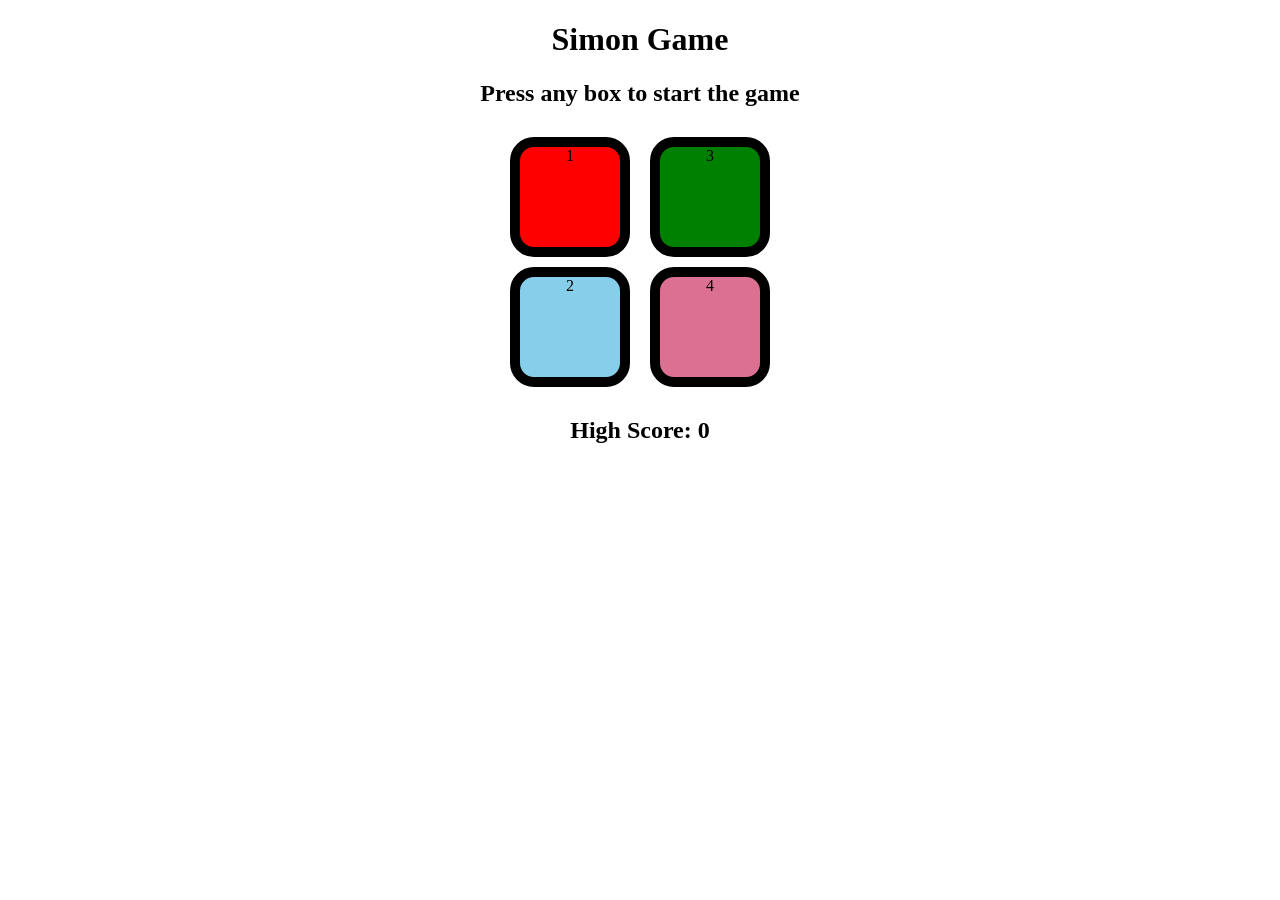
<file: index.html>
<!DOCTYPE html>
<html lang="en">
<head>
    <meta charset="UTF-8">
    <meta name="viewport" content="width=device-width, initial-scale=1.0">
    <title>Simon Game</title>
    <link rel="stylesheet" href="style.css"/>
</head>
<body>
    <h1>Simon Game</h1>
    <h2>Press any box to start the game</h2>
    <div class="maincontainer">
        <div class="line1">
    <div class="btn red " type="button"id="red">1</div>
     <div class="btn blue" type="button"id="blue">2</div>
     </div>
     <div class="line2">
      <div class="btn green "type="button"id="green">3</div>
      <div class="btn pink" type="button"id="pink">4</div>
      </div>
       </div>
     <h2>High Score: <span id="highscore">0</span></h2>
       <script src="app.js"></script>
</body>
</html>
</file>
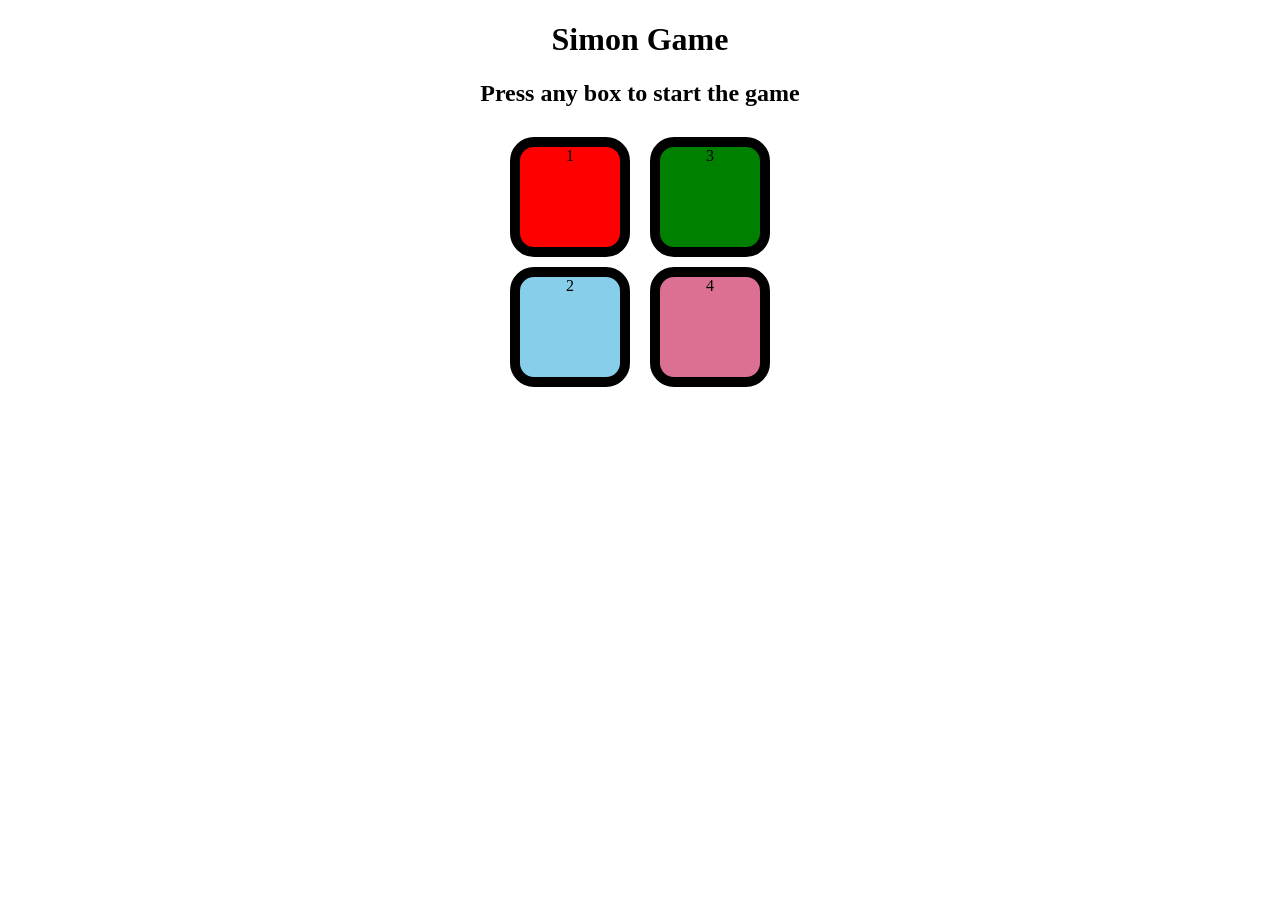
<file: simon.html>
<!DOCTYPE html>
<html lang="en">
<head>
    <meta charset="UTF-8">
    <meta name="viewport" content="width=device-width, initial-scale=1.0">
    <title>Simon Game</title>
    <link rel="stylesheet" href="style.css"/>
</head>
<body>
    <h1>Simon Game</h1>
    <h2>Press any box to start the game</h2>
    <div class="maincontainer">
        <div class="line1">
    <div class="btn red " type="button"id="red">1</div>
     <div class="btn blue" type="button"id="blue">2</div>
     </div>
     <div class="line2">
      <div class="btn green "type="button"id="green">3</div>
      <div class="btn pink" type="button"id="pink">4</div>
      </div>
       </div>
       <script src="app.js"></script>
</body>
</html>
</file>
<file: style.css>
body{
    text-align: center;
}
.btn{
    width:100px;
    height:100px;
    border:10px solid black;
    border-radius: 20%;
    margin: 10px;
}
.maincontainer{
       display: flex;
       justify-content: center;
}
.pink{
    background-color: palevioletred;
}
.red{
    background-color:red;
}
.green{
    background-color:green
}
.blue{
    background-color:skyblue;
}
.flash{
    background-color: beige;
}
.userflash{
    background-color:yellow;
}
</file>
